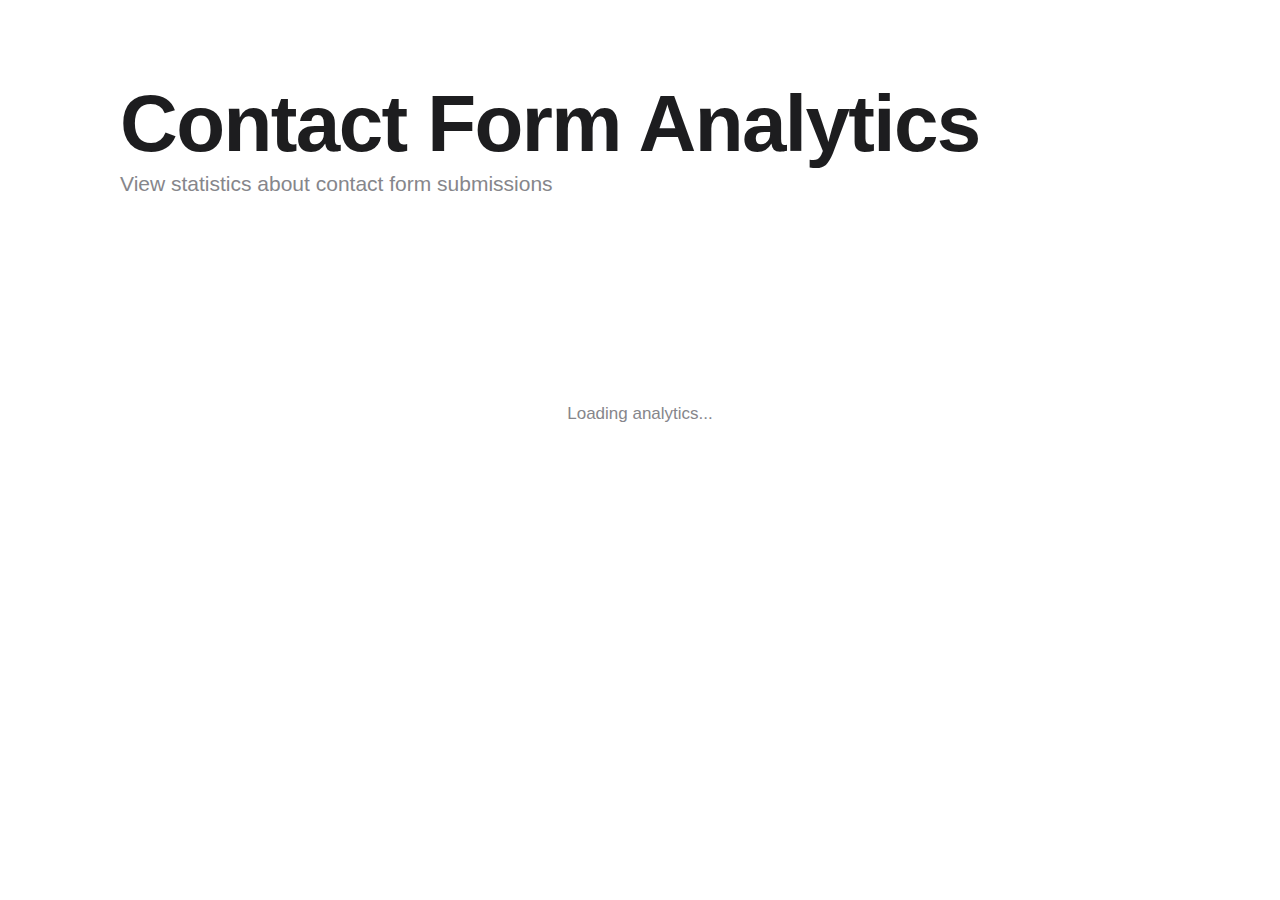
<file: contact-analytics.html>
<!DOCTYPE html>
<html lang="en">
  <head>
    <meta charset="utf-8" />
    <meta name="viewport" content="width=device-width, initial-scale=1" />
    <title>Contact Form Analytics — Photography Portfolio</title>
    <link rel="stylesheet" href="assets/css/styles.css" />
    <style>
      .analytics-container {
        max-width: 1200px;
        margin: 0 auto;
        padding: var(--spacing-xl);
      }
      .analytics-header {
        margin-bottom: var(--spacing-xl);
      }
      .stats-grid {
        display: grid;
        grid-template-columns: repeat(auto-fit, minmax(250px, 1fr));
        gap: var(--spacing-md);
        margin-bottom: var(--spacing-xl);
      }
      .stat-card {
        background: var(--bg-secondary);
        padding: var(--spacing-lg);
        border-radius: 16px;
        border: 1px solid var(--border);
      }
      .stat-value {
        font-size: 48px;
        font-weight: 700;
        color: var(--text);
        margin-bottom: var(--spacing-xs);
      }
      .stat-label {
        font-size: 15px;
        color: var(--text-secondary);
        font-weight: 500;
      }
      .service-chart {
        background: var(--bg-secondary);
        padding: var(--spacing-lg);
        border-radius: 16px;
        border: 1px solid var(--border);
        margin-bottom: var(--spacing-xl);
      }
      .service-item {
        display: flex;
        justify-content: space-between;
        align-items: center;
        padding: var(--spacing-sm) 0;
        border-bottom: 1px solid var(--border);
      }
      .service-item:last-child {
        border-bottom: none;
      }
      .service-name {
        font-weight: 500;
        color: var(--text);
      }
      .service-count {
        font-size: 24px;
        font-weight: 600;
        color: var(--text);
      }
      .empty-state {
        text-align: center;
        padding: var(--spacing-2xl);
        color: var(--text-secondary);
      }
      .btn-clear {
        background: #ff3b30;
        color: white;
        border: none;
        padding: 12px 24px;
        border-radius: 12px;
        cursor: pointer;
        font-weight: 500;
        margin-top: var(--spacing-md);
      }
      .btn-clear:hover {
        opacity: 0.9;
      }
    </style>
  </head>
  <body>
    <div class="analytics-container">
      <div class="analytics-header">
        <h1>Contact Form Analytics</h1>
        <p class="section-description">View statistics about contact form submissions</p>
      </div>

      <div id="analytics-content">
        <div class="empty-state">
          <p>Loading analytics...</p>
        </div>
      </div>
    </div>

    <script>
      function formatServiceName(service) {
        const names = {
          safw: 'SA Fashion Week',
          sfw: 'Soweto Fashion Week',
          editorial: 'Editorial Shoot',
          campaign: 'Campaign Photography',
          lookbook: 'Lookbook',
          other: 'Other',
        };
        return names[service] || service;
      }

      function loadAnalytics() {
        if (!window.contactFormAnalytics) {
          document.getElementById('analytics-content').innerHTML = `
            <div class="empty-state">
              <p>Analytics not available. Please ensure contact-form.js is loaded.</p>
            </div>
          `;
          return;
        }

        const submissions = window.contactFormAnalytics.getSubmissions();
        const serviceStats = window.contactFormAnalytics.getServiceStats();

        if (submissions.length === 0) {
          document.getElementById('analytics-content').innerHTML = `
            <div class="empty-state">
              <p>No submissions yet. Analytics will appear here once users submit the contact form.</p>
            </div>
          `;
          return;
        }

        // Calculate statistics
        const totalSubmissions = submissions.length;
        const avgMessageLength = Math.round(
          submissions.reduce((sum, s) => sum + s.messageLength, 0) / totalSubmissions
        );
        const servicesWithMessages = submissions.filter(s => s.hasMessage).length;
        const messageRate = Math.round((servicesWithMessages / totalSubmissions) * 100);

        // Sort services by count
        const sortedServices = Object.entries(serviceStats)
          .sort((a, b) => b[1] - a[1])
          .map(([service, count]) => ({
            name: formatServiceName(service),
            count,
            percentage: Math.round((count / totalSubmissions) * 100),
          }));

        // Render statistics
        document.getElementById('analytics-content').innerHTML = `
          <div class="stats-grid">
            <div class="stat-card">
              <div class="stat-value">${totalSubmissions}</div>
              <div class="stat-label">Total Submissions</div>
            </div>
            <div class="stat-card">
              <div class="stat-value">${avgMessageLength}</div>
              <div class="stat-label">Avg Message Length</div>
            </div>
            <div class="stat-card">
              <div class="stat-value">${messageRate}%</div>
              <div class="stat-label">With Detailed Messages</div>
            </div>
            <div class="stat-card">
              <div class="stat-value">${sortedServices.length}</div>
              <div class="stat-label">Service Types</div>
            </div>
          </div>

          <div class="service-chart">
            <h2 style="margin-bottom: var(--spacing-md);">Submissions by Service Type</h2>
            ${sortedServices
              .map(
                service => `
              <div class="service-item">
                <span class="service-name">${service.name}</span>
                <div style="display: flex; align-items: center; gap: var(--spacing-sm);">
                  <span style="font-size: 14px; color: var(--text-secondary);">${service.percentage}%</span>
                  <span class="service-count">${service.count}</span>
                </div>
              </div>
            `
              )
              .join('')}
          </div>

          <div style="text-align: center;">
            <button class="btn-clear" onclick="clearAnalytics()">Clear Analytics Data</button>
            <p style="font-size: 13px; color: var(--text-secondary); margin-top: var(--spacing-sm);">
              This will permanently delete all analytics data. This action cannot be undone.
            </p>
          </div>
        `;
      }

      function clearAnalytics() {
        if (confirm('Are you sure you want to clear all analytics data? This action cannot be undone.')) {
          if (window.contactFormAnalytics) {
            window.contactFormAnalytics.clearAnalytics();
            loadAnalytics();
          }
        }
      }

      // Load analytics when page loads
      if (document.readyState === 'loading') {
        document.addEventListener('DOMContentLoaded', () => {
          // Wait a bit for contact-form.js to load
          setTimeout(loadAnalytics, 500);
        });
      } else {
        setTimeout(loadAnalytics, 500);
      }
    </script>
    <script src="assets/js/contact-form.js"></script>
  </body>
</html>
</file>
<file: assets/css/styles.css>
/* Apple-inspired Design System */
:root {
  --bg: #ffffff;
  --bg-secondary: #f5f5f7;
  --text: #1d1d1f;
  --text-secondary: #86868b;
  --accent: #0071e3;
  --accent-hover: #0077ed;
  --border: #d2d2d7;
  --shadow-sm: 0 2px 8px rgba(0, 0, 0, 0.08);
  --shadow-md: 0 4px 16px rgba(0, 0, 0, 0.12);
  --shadow-lg: 0 8px 32px rgba(0, 0, 0, 0.16);
  --container: 1200px;
  --spacing-xs: 8px;
  --spacing-sm: 16px;
  --spacing-md: 24px;
  --spacing-lg: 48px;
  --spacing-xl: 80px;
  --spacing-2xl: 120px;
}

* {
  box-sizing: border-box;
  margin: 0;
  padding: 0;
}

html {
  scroll-behavior: smooth;
}

body {
  font-family: -apple-system, BlinkMacSystemFont, "SF Pro Display", "SF Pro Text", "Helvetica Neue", Helvetica, Arial, sans-serif;
  color: var(--text);
  background: var(--bg);
  line-height: 1.6;
  font-size: 17px;
  -webkit-font-smoothing: antialiased;
  -moz-osx-font-smoothing: grayscale;
}

img {
  display: block;
  max-width: 100%;
  height: auto;
}

a {
  color: inherit;
  text-decoration: none;
  transition: opacity 0.2s ease;
}

a:hover {
  opacity: 0.8;
}

.container {
  width: 100%;
  max-width: var(--container);
  margin: 0 auto;
  padding: 0 var(--spacing-md);
}

/* Typography */
h1, h2, h3 {
  font-weight: 600;
  line-height: 1.1;
  letter-spacing: -0.02em;
}

h1 {
  font-size: clamp(48px, 8vw, 80px);
  font-weight: 700;
}

h2 {
  font-size: clamp(40px, 6vw, 64px);
}

h3 {
  font-size: clamp(24px, 3vw, 32px);
}

/* Header */
.site-header {
  position: sticky;
  top: 0;
  z-index: 100;
  background: rgba(255, 255, 255, 0.8);
  backdrop-filter: saturate(180%) blur(20px);
  -webkit-backdrop-filter: saturate(180%) blur(20px);
  border-bottom: 0.5px solid var(--border);
}

.header-inner {
  display: flex;
  align-items: center;
  justify-content: space-between;
  height: 44px;
  padding: 0 var(--spacing-md);
}

.logo {
  font-size: 17px;
  font-weight: 600;
  letter-spacing: -0.01em;
  color: var(--text);
}

.nav ul {
  display: flex;
  align-items: center;
  gap: var(--spacing-md);
  list-style: none;
}

.nav a {
  font-size: 17px;
  color: var(--text);
  padding: var(--spacing-xs) 0;
  transition: opacity 0.2s ease;
}

.nav a:hover {
  opacity: 0.6;
}

.btn-nav {
  background: var(--text);
  color: var(--bg);
  padding: 8px 16px;
  border-radius: 20px;
  font-size: 15px;
  font-weight: 500;
  transition: all 0.2s ease;
}

.btn-nav:hover {
  opacity: 0.9;
  transform: scale(1.02);
}

.nav-toggle {
  display: none;
  background: none;
  border: 0;
  padding: var(--spacing-xs);
  cursor: pointer;
  flex-direction: column;
  gap: 4px;
}

.nav-toggle-bar {
  width: 22px;
  height: 2px;
  background: var(--text);
  border-radius: 1px;
  transition: all 0.3s ease;
}

/* Buttons */
.btn {
  display: inline-flex;
  align-items: center;
  justify-content: center;
  padding: 12px 24px;
  border-radius: 24px;
  font-size: 17px;
  font-weight: 500;
  border: none;
  cursor: pointer;
  transition: all 0.2s ease;
  text-decoration: none;
}

.btn-primary {
  background: var(--text);
  color: var(--bg);
}

.btn-primary:hover {
  opacity: 0.9;
  transform: translateY(-1px);
}

.btn-secondary {
  background: transparent;
  color: var(--text);
  border: 1px solid var(--border);
}

.btn-secondary:hover {
  background: var(--bg-secondary);
  border-color: var(--text-secondary);
}

.btn-outline {
  background: transparent;
  color: var(--text);
  border: 1px solid var(--text);
}

.btn-outline:hover {
  background: var(--text);
  color: var(--bg);
}

/* Hero */
.hero {
  position: relative;
  min-height: 100vh;
  display: flex;
  align-items: center;
  padding: var(--spacing-2xl) 0;
  overflow: hidden;
}

.hero-content {
  position: relative;
  z-index: 2;
  max-width: 800px;
  padding: var(--spacing-xl) var(--spacing-md);
}

.hero-title {
  margin-bottom: var(--spacing-md);
  color: var(--text);
  font-weight: 700;
}

.hero-subtitle {
  font-size: 21px;
  color: var(--text-secondary);
  margin-bottom: var(--spacing-lg);
  line-height: 1.5;
  font-weight: 400;
}

.hero-cta {
  display: flex;
  gap: var(--spacing-sm);
  flex-wrap: wrap;
}

.hero-image {
  position: absolute;
  top: 0;
  right: 0;
  width: 50%;
  height: 100%;
  background-image: linear-gradient(
      to left,
      rgba(255, 255, 255, 0.95),
      rgba(255, 255, 255, 0.7) 50%,
      transparent
    ),
    url("https://images.unsplash.com/photo-1520974735194-2d2d70f41f88?q=80&w=2400&auto=format&fit=crop");
  background-size: cover;
  background-position: center;
  z-index: 1;
}

/* Sections */
.section {
  padding: var(--spacing-2xl) 0;
}

.section-intro {
  text-align: center;
  max-width: 700px;
  margin: 0 auto var(--spacing-xl);
}

.section-title {
  margin-bottom: var(--spacing-sm);
}

.section-description {
  font-size: 21px;
  color: var(--text-secondary);
  line-height: 1.5;
}

/* Services */
.services-section {
  background: var(--bg-secondary);
}

.services-grid {
  display: grid;
  grid-template-columns: repeat(auto-fit, minmax(300px, 1fr));
  gap: var(--spacing-lg);
  margin-top: var(--spacing-xl);
}

.service-card {
  background: var(--bg);
  padding: var(--spacing-lg);
  border-radius: 20px;
  transition: transform 0.3s ease, box-shadow 0.3s ease;
}

.service-card:hover {
  transform: translateY(-4px);
  box-shadow: var(--shadow-md);
}

.service-icon {
  font-size: 48px;
  margin-bottom: var(--spacing-md);
}

.service-title {
  margin-bottom: var(--spacing-sm);
  font-size: 28px;
}

.service-description {
  color: var(--text-secondary);
  font-size: 17px;
  line-height: 1.6;
}

/* Portfolio */
.filters {
  display: flex;
  justify-content: center;
  gap: var(--spacing-sm);
  flex-wrap: wrap;
  margin-bottom: var(--spacing-xl);
}

.filter-btn {
  background: transparent;
  border: 1px solid var(--border);
  color: var(--text);
  padding: 8px 16px;
  border-radius: 20px;
  font-size: 15px;
  cursor: pointer;
  transition: all 0.2s ease;
  font-weight: 500;
}

.filter-btn:hover {
  background: var(--bg-secondary);
  border-color: var(--text);
}

.filter-btn.active {
  background: var(--text);
  color: var(--bg);
  border-color: var(--text);
}

.portfolio-grid {
  display: grid;
  grid-template-columns: repeat(auto-fill, minmax(300px, 1fr));
  gap: var(--spacing-md);
}

.portfolio-item {
  background: var(--bg);
  border-radius: 16px;
  overflow: hidden;
  cursor: pointer;
  transition: transform 0.3s ease, box-shadow 0.3s ease;
  border: 0.5px solid var(--border);
}

.portfolio-item:hover {
  transform: translateY(-4px);
  box-shadow: var(--shadow-lg);
}

.portfolio-item img {
  width: 100%;
  height: 400px;
  object-fit: cover;
  aspect-ratio: 4 / 3;
}

.portfolio-item figcaption {
  padding: var(--spacing-md);
  font-size: 15px;
  color: var(--text-secondary);
  font-weight: 500;
}

/* About */
.about-section {
  background: var(--bg-secondary);
}

.about-container {
  display: grid;
  grid-template-columns: 1fr 1fr;
  gap: var(--spacing-xl);
  align-items: center;
}

.about-content {
  max-width: 600px;
}

.about-text {
  font-size: 19px;
  color: var(--text-secondary);
  line-height: 1.6;
  margin-bottom: var(--spacing-md);
}

.about-image {
  width: 100%;
  height: 500px;
  border-radius: 20px;
  background-image: url("https://images.unsplash.com/photo-1520974992931-5af7b098e1b9?q=80&w=1600&auto=format&fit=crop");
  background-size: cover;
  background-position: center;
  box-shadow: var(--shadow-md);
}

/* Contact */
.contact-container {
  max-width: 700px;
  margin: 0 auto;
}

.contact-form {
  background: var(--bg-secondary);
  padding: var(--spacing-xl);
  border-radius: 20px;
  margin-top: var(--spacing-lg);
}

.form-grid {
  display: grid;
  grid-template-columns: 1fr 1fr;
  gap: var(--spacing-md);
  margin-bottom: var(--spacing-md);
}

.form-grid label {
  display: flex;
  flex-direction: column;
  gap: var(--spacing-xs);
}

.form-grid label.full {
  grid-column: 1 / -1;
}

.form-grid span {
  font-size: 15px;
  font-weight: 500;
  color: var(--text);
}

.contact-form input,
.contact-form select,
.contact-form textarea {
  width: 100%;
  padding: 12px 16px;
  border-radius: 12px;
  border: 1px solid var(--border);
  background: var(--bg);
  color: var(--text);
  font-size: 17px;
  font-family: inherit;
  transition: border-color 0.2s ease;
}

.contact-form input:focus,
.contact-form select:focus,
.contact-form textarea:focus {
  outline: none;
  border-color: var(--text);
}

.contact-form textarea {
  resize: vertical;
  min-height: 120px;
}

.form-footnote {
  font-size: 13px;
  color: var(--text-secondary);
  margin-top: var(--spacing-sm);
  text-align: center;
}

/* Footer */
.site-footer {
  border-top: 0.5px solid var(--border);
  padding: var(--spacing-lg) 0;
  background: var(--bg-secondary);
}

.footer-inner {
  display: flex;
  align-items: center;
  justify-content: space-between;
  padding: 0 var(--spacing-md);
}

.footer-inner p {
  font-size: 13px;
  color: var(--text-secondary);
}

.social {
  display: flex;
  gap: var(--spacing-md);
  list-style: none;
}

.social a {
  color: var(--text-secondary);
  transition: color 0.2s ease;
}

.social a:hover {
  color: var(--text);
}

.icon {
  width: 20px;
  height: 20px;
}

/* Lightbox */
.lightbox {
  position: fixed;
  inset: 0;
  display: none;
  place-items: center;
  background: rgba(0, 0, 0, 0.9);
  z-index: 1000;
  padding: var(--spacing-md);
}

.lightbox.open {
  display: grid;
}

.lightbox-image {
  max-width: 90vw;
  max-height: 85vh;
  border-radius: 12px;
  object-fit: contain;
}

.lightbox-caption {
  color: rgba(255, 255, 255, 0.8);
  margin-top: var(--spacing-md);
  text-align: center;
  font-size: 15px;
}

.lightbox-close {
  position: absolute;
  top: var(--spacing-md);
  right: var(--spacing-md);
  background: rgba(255, 255, 255, 0.1);
  border: 1px solid rgba(255, 255, 255, 0.2);
  color: white;
  border-radius: 50%;
  width: 44px;
  height: 44px;
  display: flex;
  align-items: center;
  justify-content: center;
  font-size: 24px;
  cursor: pointer;
  transition: background 0.2s ease;
}

.lightbox-close:hover {
  background: rgba(255, 255, 255, 0.2);
}

/* Responsive */
@media (max-width: 768px) {
  .nav {
    position: absolute;
    top: 44px;
    left: 0;
    right: 0;
    background: var(--bg);
    border-bottom: 0.5px solid var(--border);
    display: none;
    padding: var(--spacing-md);
  }

  .nav.open {
    display: block;
  }

  .nav ul {
    flex-direction: column;
    gap: var(--spacing-sm);
    align-items: flex-start;
  }

  .nav-toggle {
    display: flex;
  }

  .hero-image {
    width: 100%;
    opacity: 0.3;
  }

  .hero-content {
    text-align: center;
  }

  .hero-cta {
    justify-content: center;
  }

  .services-grid {
    grid-template-columns: 1fr;
  }

  .portfolio-grid {
    grid-template-columns: 1fr;
  }

  .about-container {
    grid-template-columns: 1fr;
  }

  .about-image {
    height: 300px;
  }

  .form-grid {
    grid-template-columns: 1fr;
  }

  .footer-inner {
    flex-direction: column;
    gap: var(--spacing-sm);
    text-align: center;
  }
}

/* Reveal animation */
[data-reveal] {
  opacity: 0;
  transform: translateY(20px);
  transition: opacity 0.6s ease, transform 0.6s ease;
}

[data-reveal].visible {
  opacity: 1;
  transform: translateY(0);
}

/* PWA and Performance Optimizations */
.standalone .site-header {
  padding-top: env(safe-area-inset-top);
}

.standalone .hero {
  padding-top: calc(var(--spacing-2xl) + env(safe-area-inset-top));
}

/* Image loading optimization */
img[data-src] {
  opacity: 0;
  transition: opacity 0.3s ease-in;
}

img[data-src].loaded {
  opacity: 1;
}

/* Reduce layout shift for images */
.portfolio-item img {
  aspect-ratio: 4 / 3;
  background: var(--bg-secondary);
}

/* Will-change for performance-critical elements */
.portfolio-item {
  will-change: transform;
}

.portfolio-item:hover {
  will-change: auto;
}

/* Optimize font loading */
@font-face {
  font-family: 'Inter';
  font-display: swap;
}

/* Prefers-reduced-motion support */
@media (prefers-reduced-motion: reduce) {
  *,
  *::before,
  *::after {
    animation-duration: 0.01ms !important;
    animation-iteration-count: 1 !important;
    transition-duration: 0.01ms !important;
    scroll-behavior: auto !important;
  }
}

/* Content visibility for off-screen content */
.portfolio-item:not(.visible) {
  content-visibility: auto;
}
</file>
